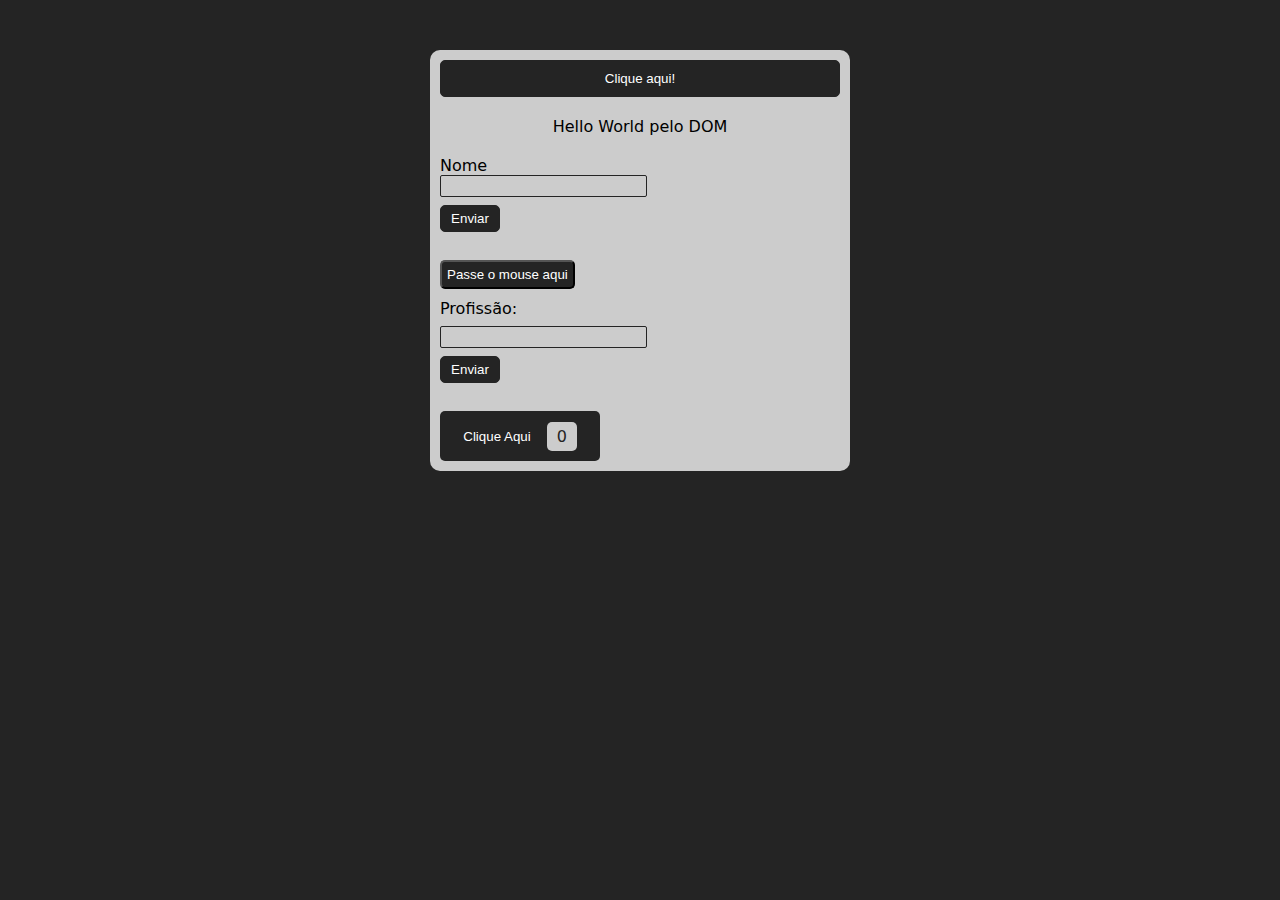
<file: index.html>
<!DOCTYPE html>
<html lang="en">
<head>
    <meta charset="UTF-8">
    <meta name="viewport" content="width=device-width, initial-scale=1.0">
    <title>Document</title>

    <link rel="stylesheet" href="./css/style.css">
</head>
<body>
    <div class="container">
        <button onclick="clicado()" id="button1">Clique aqui!</button>

        <p id="paragrafo"></p>
    
        <form id="meuForm">
            <div>
                <label for="nome">Nome</label><br>
                <input type="text" id="nome" name="nome">
            </div>
            
            <input type="submit" id="buttonEnviar" value="Enviar">
            <div class="text"></div>
        </form>
        
    
        <button id="demo" onmouseover="changeColor()">Passe o mouse aqui</button>
    
        <form id="segundoForm">
            <label for="profissao">Profissão:</label>
            <input type="text" id="profissao" name="profissao">
            <button type="submit" id="buttonEnviar2">Enviar</button>
            <div id="profissaoDisplay"></div>
        </form>
        
        <div class="contador-container">
            <button id="contadorBtn">Clique Aqui</button>
            <div id="contadorDisplay">0</div>
        </div>
        
    </div>
    
</body>
</html>
<script src="./js/script.js"></script>
</file>
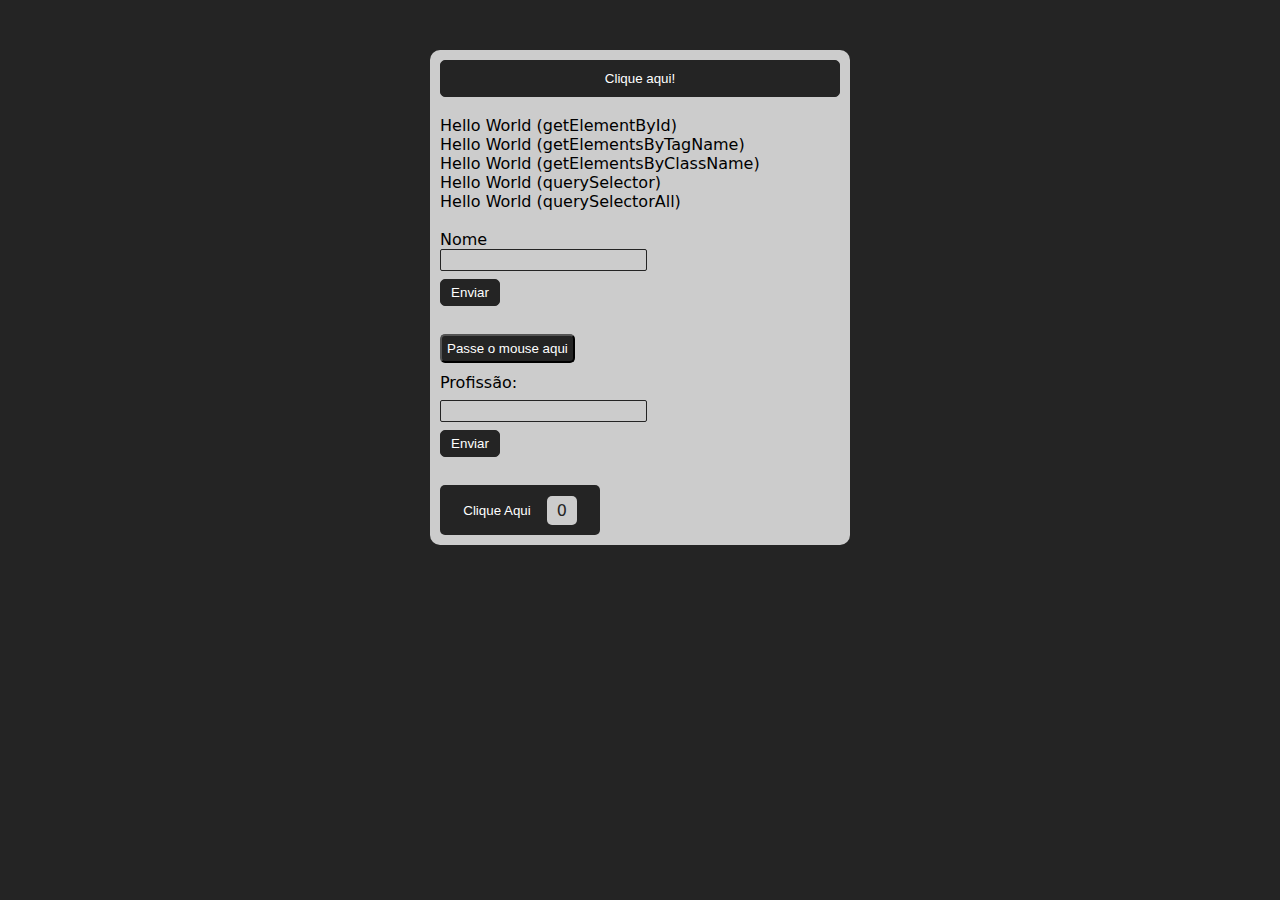
<file: PAM/index.html>
<!DOCTYPE html>
<html lang="en">
<head>
    <meta charset="UTF-8">
    <meta name="viewport" content="width=device-width, initial-scale=1.0">
    <title>Document</title>

    <link rel="stylesheet" href="./css/style.css">
</head>
<body>
    <div class="container">
        <button onclick="clicado()" id="button1">Clique aqui!</button><br><br>

            <p id="outputById"></p>
            <div class="outputByTagName"></div>
            <div class="outputByClassName"></div>
            <div class="outputByQuerySelector"></div>
            <div class="outputByQuerySelectorAll"></div>
            <br>
        
    
        <form id="meuForm">
            <div>
                <label for="nome">Nome</label><br>
                <input type="text" id="nome" name="nome">
            </div>
            
            <input type="submit" id="buttonEnviar" value="Enviar">
            <div class="text"></div>
        </form>
        
    
        <button id="demo" onmouseover="changeColor()">Passe o mouse aqui</button>
    
        <form id="segundoForm">
            <label for="profissao">Profissão:</label>
            <input type="text" id="profissao" name="profissao">
            <button type="submit" id="buttonEnviar2">Enviar</button>
            <div id="profissaoDisplay"></div>
        </form>
        
        <div class="contador-container">
            <button id="contadorBtn">Clique Aqui</button>
            <div id="contadorDisplay">0</div>
        </div>
        
    </div>
    
</body>
</html>
<script src="./js/script.js"></script>
</file>
<file: css/style.css>
* {
    margin: 0;
    padding: 0;
}

body {
    font-family: system-ui, -apple-system, BlinkMacSystemFont, 'Segoe UI', Roboto, Oxygen, Ubuntu, Cantarell, 'Open Sans', 'Helvetica Neue', sans-serif;
    background-color: #242424;
}

.container {
    max-width: 400px;
    margin: 0px auto;
    margin-top: 50px;
    background-color: #ccc;
    border-radius: 10px;
    padding: 10px;
}

#button1 {
    background-color: #242424;
    color: #fff;
    width: 100%;
    padding: 10px;
    border-radius: 5px;
    border: 1px solid #242424;
    cursor: pointer;
}

#paragrafo {
    margin: 20px auto;
    text-align: center;
}

#meuForm, #segundoForm {
    display: flex;
    flex-direction: column;
    gap: .5rem;
    margin-bottom: 20px;
}

#nome, #profissao {
    background-color: transparent;
    border: 1px solid #242424;
    border-radius: 2px;
    height: 20px;
    width: 200px;
    padding-left: 5px;
}

#segundoForm {
    margin-top: 10px;
}

#nome:focus, #profissao:focus {
    outline: 1px solid #242424;
}

#buttonEnviar, #buttonEnviar2 {
    background-color: #242424;
    color: #fff;
    padding: 5px;
    border-radius: 5px;
    border: 1px solid #242424;
    cursor: pointer;
    width: 60px;
}

#demo {
    background-color: #242424;
    text-align: center;
    margin: 0 auto;
    color: #fff;
    transition: .5s;
    cursor: pointer;
    border-radius: 5px;
    padding: 5px;
}

.contador-container {
    display: flex;
    gap: 1rem;
    background-color: #242424;
    width: 150px;
    padding: 5px;
    align-items: center;
    justify-content: center;
    height: 40px;
    border-radius: 5px;
}

#contadorBtn {
    border-radius: 5px;
    background-color: transparent;
    border: none;
    color: #fff;
    cursor: pointer;
    transition: transform 0.2s ease-in-out;
}

.button-animate {
    animation: numberChange 0.5s;
  }

  @keyframes numberChange {
    0% {
      transform: scale(1);
    }
    50% {
      transform: scale(0.8);
    }
    100% {
      transform: scale(1);
    }
  }

#contadorDisplay {
    background-color: #ccc;
    color: #242424;
    display: flex;
    width: 20px;
    padding: 5px;
    border-radius: 5px;
    align-items: center;
    justify-content: center;
}
</file>
<file: PAM/css/style.css>
* {
    margin: 0;
    padding: 0;
}

body {
    font-family: system-ui, -apple-system, BlinkMacSystemFont, 'Segoe UI', Roboto, Oxygen, Ubuntu, Cantarell, 'Open Sans', 'Helvetica Neue', sans-serif;
    background-color: #242424;
}

.container {
    max-width: 400px;
    margin: 0px auto;
    margin-top: 50px;
    background-color: #ccc;
    border-radius: 10px;
    padding: 10px;
}

#button1 {
    background-color: #242424;
    color: #fff;
    width: 100%;
    padding: 10px;
    border-radius: 5px;
    border: 1px solid #242424;
    cursor: pointer;
}

#paragrafo {
    margin: 20px auto;
    text-align: center;
}

#meuForm, #segundoForm {
    display: flex;
    flex-direction: column;
    gap: .5rem;
    margin-bottom: 20px;
}

#nome, #profissao {
    background-color: transparent;
    border: 1px solid #242424;
    border-radius: 2px;
    height: 20px;
    width: 200px;
    padding-left: 5px;
}

#segundoForm {
    margin-top: 10px;
}

#nome:focus, #profissao:focus {
    outline: 1px solid #242424;
}

#buttonEnviar, #buttonEnviar2 {
    background-color: #242424;
    color: #fff;
    padding: 5px;
    border-radius: 5px;
    border: 1px solid #242424;
    cursor: pointer;
    width: 60px;
}

#demo {
    background-color: #242424;
    text-align: center;
    margin: 0 auto;
    color: #fff;
    transition: .5s;
    cursor: pointer;
    border-radius: 5px;
    padding: 5px;
}

.contador-container {
    display: flex;
    gap: 1rem;
    background-color: #242424;
    width: 150px;
    padding: 5px;
    align-items: center;
    justify-content: center;
    height: 40px;
    border-radius: 5px;
}

#contadorBtn {
    border-radius: 5px;
    background-color: transparent;
    border: none;
    color: #fff;
    cursor: pointer;
    transition: transform 0.2s ease-in-out;
}

.button-animate {
    animation: numberChange 0.5s;
  }

  @keyframes numberChange {
    0% {
      transform: scale(1);
    }
    50% {
      transform: scale(0.8);
    }
    100% {
      transform: scale(1);
    }
  }

#contadorDisplay {
    background-color: #ccc;
    color: #242424;
    display: flex;
    width: 20px;
    padding: 5px;
    border-radius: 5px;
    align-items: center;
    justify-content: center;
}

.center-text {
    text-align: center;
}
</file>
